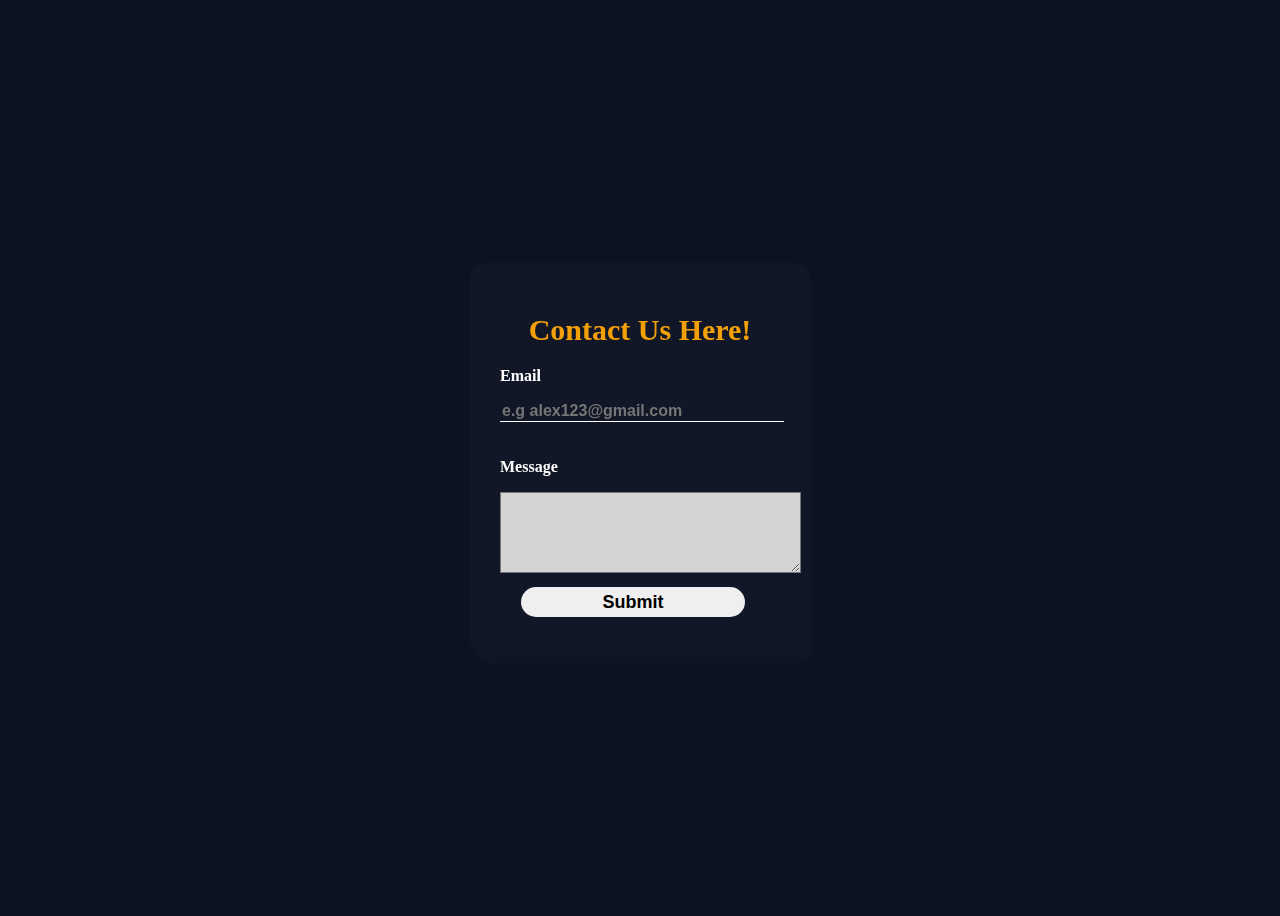
<file: contact.html>
<!DOCTYPE html>
<html lang="en">

<head>
    <meta charset="UTF-8">
    <meta http-equiv="X-UA-Compatible" content="IE=edge">
    <meta name="viewport" content="width=device-width, initial-scale=1.0">
    <title>Contact Us</title>
    <link rel="stylesheet" href="contact.css">
</head>

<body>
    <form method="POST"
        action="https://script.google.com/macros/s/AKfycbxKWEysoD6LYBLrDAgvak5VbJZf06vDIDzE7O0ogFqcfhCdEgmsW4RWyPH7wQrMMyY8gg/exec"
        class="bg">

        <div class="contact-box">
            <h1 class="h1-contact">Contact Us Here!</h1>
            <form action="submit">
                <p>Email</p>
                <input type="email" name="Email" class="email" placeholder="e.g alex123@gmail.com">
                <p>Message</p>
                <textarea name="message" id="message" cols="35" rows="5"></textarea>
                <button class="submit" type="submit">Submit</button>
                <br>

            </form>
        </div>
    </form>



</body>

</html>
</file>
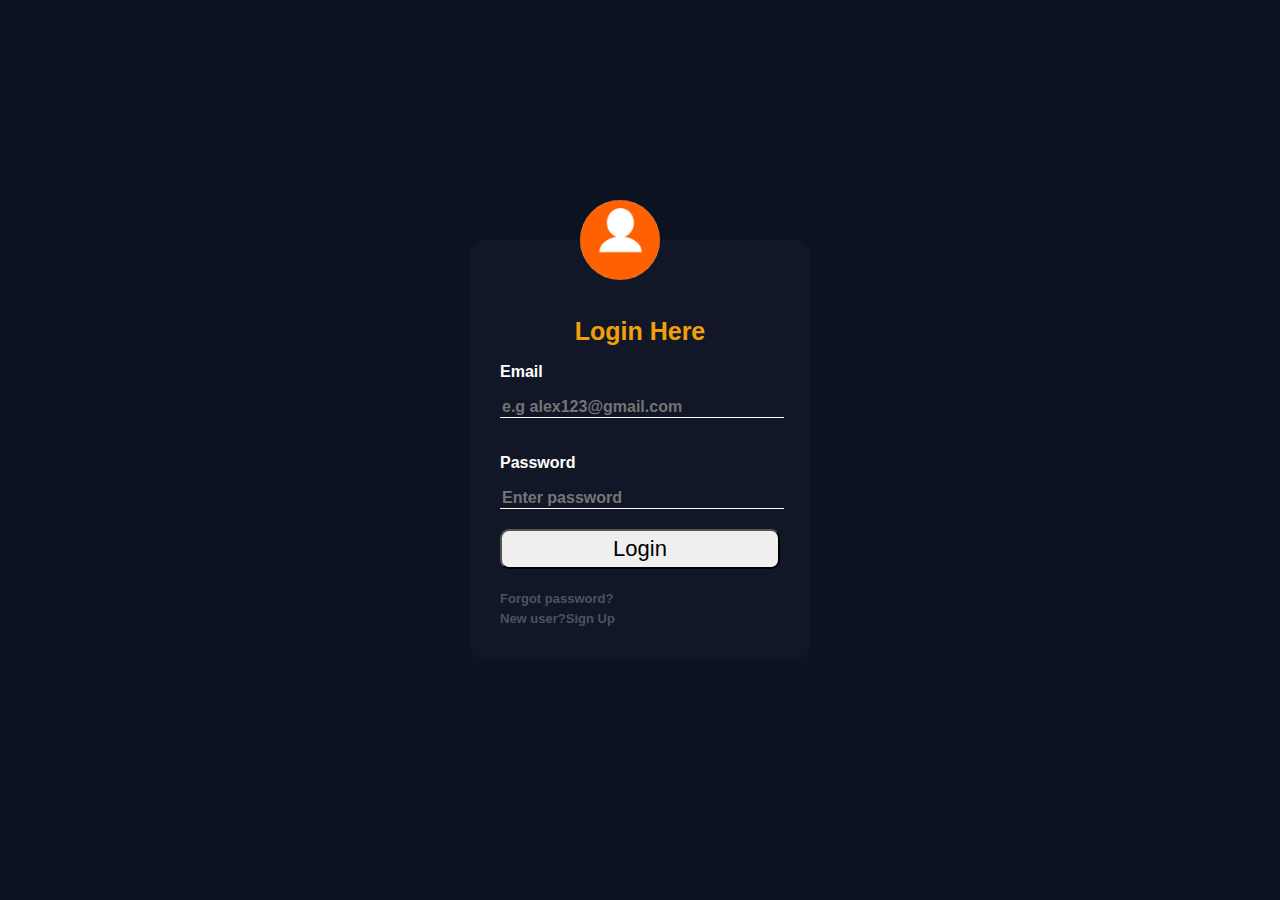
<file: login.html>
<!DOCTYPE html>
<html lang="en">

<head>
    <meta charset="UTF-8">
    <meta http-equiv="X-UA-Compatible" content="IE=edge">
    <meta name="viewport" content="width=device-width, initial-scale=1.0">
    <title>Login page</title>
    <link rel="stylesheet" href="login.css">
</head>

<body>


    <div class="login-box">
        <img src="login.png" class="avatar" alt="avatar-png">
        <h1>Login Here</h1>

        <p>Email</p>
        <input type="email" class="email" placeholder="e.g alex123@gmail.com">
        <p>Password</p>
        <input type="password" name="password" id="password" placeholder="Enter password">
        <a href="Index.html"><button id="submit">Login</button></a> <br>
        <a href="#">Forgot password?</a>
        <br>
        <a href="signup.html">New user?Sign Up</a>

    </div>

</body>

</html>
</file>
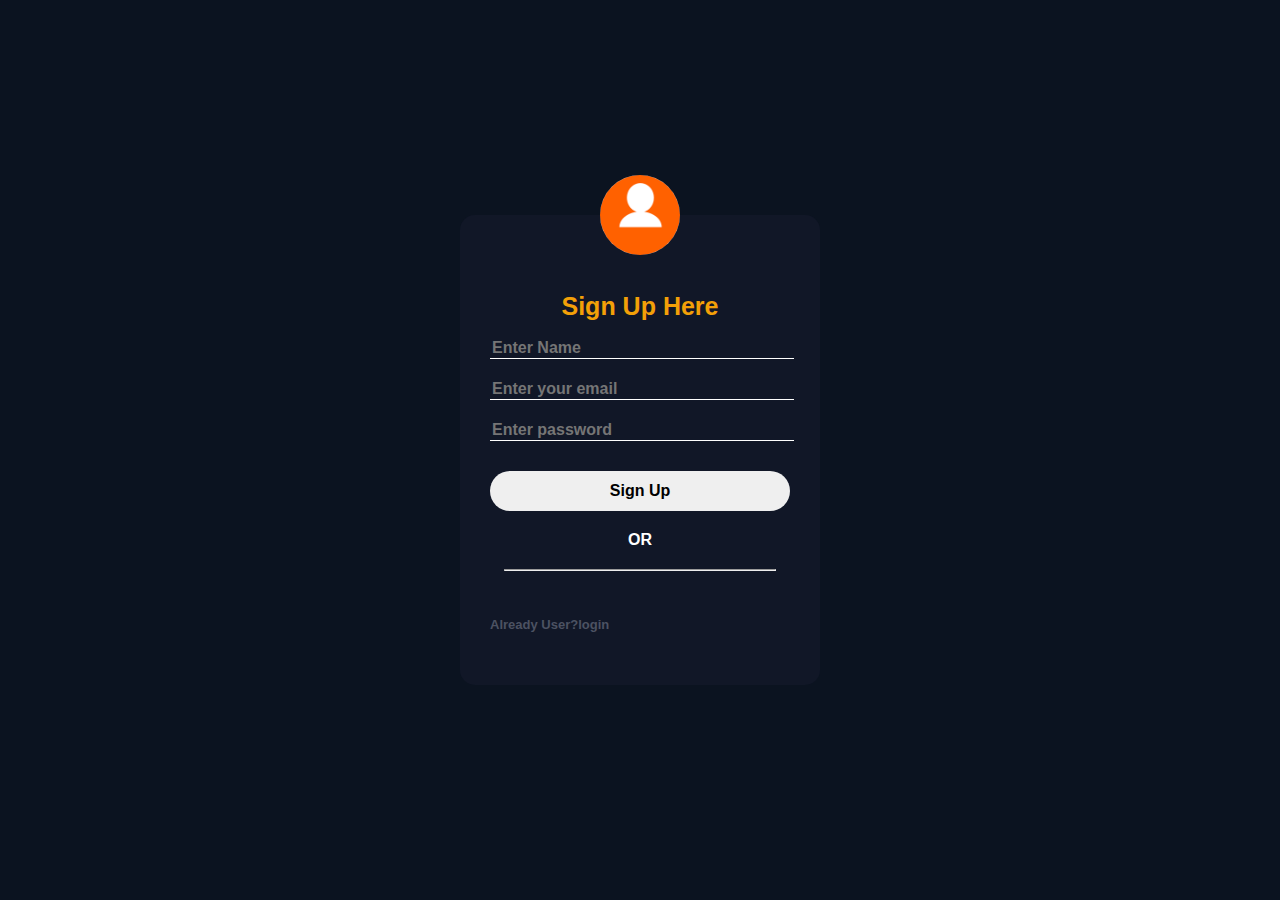
<file: signup.html>
<!DOCTYPE html>
<html lang="en">

<head>
    <meta charset="UTF-8">
    <meta http-equiv="X-UA-Compatible" content="IE=edge">
    <meta name="viewport" content="width=device-width, initial-scale=1.0">
    <title>Sign UP</title>
    <link rel="stylesheet" href="signup.css">
    <link rel="stylesheet" href="https://cdnjs.cloudflare.com/ajax/libs/font-awesome/6.2.0/css/all.min.css"
        integrity="sha512-xh6O/CkQoPOWDdYTDqeRdPCVd1SpvCA9XXcUnZS2FmJNp1coAFzvtCN9BmamE+4aHK8yyUHUSCcJHgXloTyT2A=="
        crossorigin="anonymous" referrerpolicy="no-referrer" />
</head>

<body>


    <form method="POST"
        action="https://script.google.com/macros/s/AKfycbykmnYRACO6C-bVNtVssDFz5BMyuFWKxgbVKVtdEa8TSyWRSACla9hJvw-ymlMzResRNg/exec"
        class="signup-box">

        <img src="login.png" class="avatar" alt="avatar-png">
        <h1>Sign Up Here</h1>
        <form action="submit">

            <input type="text" name="Username" class="name" placeholder="Enter Name">
            <input type="email" name="Email" class="email" placeholder="Enter your email">
            <input type="password" name="password" id="password" placeholder="Enter password">
            <a href="login.html"><input type="submit" class="submit" name="login" value="Sign Up"></a>
            <p class="or">OR</p>
            <hr>
            <i class="fa-brands fa-google fa-2x"></i>
            <i class="fa-brands fa-twitter fa-2x"></i>
            <i class="fa-brands fa-facebook fa-2x"></i>
            <br><br>
            <a href="login.html">Already User?login</a>
        </form>
    </form>
</body>

</html>
</file>
<file: contact.css>
:root {
  --primary-color: white;
  --fifth-color: #111727;
}

.dark-theme {
  --fifth-color: white;
  --primary-color: #111727;
}
body {
  background: #0b1320;
  background-size: cover;
  background-position: center;
  backdrop-filter: blur(8px);
  display: flex;
  align-items: center;
  justify-content: center;
  height: 100vh;
  color: var(--primary-color);
}

.h1-contact {
  color: #f3a008;
  text-align: center;
  font-size: 30px;
}
p {
  font-weight: bold;
}
.contact-box {
  width: 280px;
  height: 300px;
  background-color: var(--fifth-color);
  border-radius: 15px;
  position: absolute;
  top: 50%;
  left: 50%;
  transform: translate(-50%, -50%);
  padding: 60px 30px;
  padding-top: 30px;
  box-shadow: 2px 10px 8px var(--fifth-color);
}

.contact-box input {
  width: 100%;
  margin-bottom: 20px;
  font-size: 16px;
  font-weight: bold;
}
.contact-box input[type="email"] {
  color: var(--primary-color);
  border: none;
  background: transparent;
  outline: none;
  border-bottom: 1px solid var(--primary-color);
}
.contact-box textarea {
  outline: none;
  background-color: lightgray;
}
.submit {
  margin: 10px 0px;
  width: 80%;
  text-align: center;
  border: none;
  outline: none;
  height: 30px;
  border-radius: 20px;
  font-size: 18px;
  font-weight: bold;
  position: relative;
  left: 7.5%;
}
.submit:hover {
  font-weight: bold;
  background-color: #f3a008;
}
</file>
<file: login.css>
body {
  background: #0b1320;
  color: white;
  font-family: "Poppins", sans-serif;
}
body::before {
  opacity: 0.2;
}

.login-box {
  width: 280px;
  height: 300px;
  background-color: #111727;
  border-radius: 15px;
  position: absolute;
  top: 50%;
  left: 50%;
  transform: translate(-50%, -50%);
  padding: 60px 30px;
}
h1 {
  text-align: center;
  font-size: 25px;
  color: #f3a008;
}
p {
  font-weight: bold;
}
.avatar {
  position: absolute;
  top: -40px;
  width: 80px;
  height: 80px;
  left: 110px;
  border-radius: 100%;
}
.login-box input {
  width: 100%;
  margin-bottom: 20px;
  font-size: 16px;
  font-weight: bold;
}
.login-box input[type="password"],
input[type="email"] {
  color: white;
  border: none;
  background: transparent;
  outline: none;
  border-bottom: 1px solid white;
}
#submit {
  width: 100%;
  height: 40px;
  font-size: 22px;
  margin-bottom: 20px;
  border-radius: 9px;
}
#submit:hover {
  cursor: pointer;
  background-color: #f3a008;
}
.login-box input[type="submit"]:hover {
  background: #f3a008;
  cursor: pointer;
  font-weight: bold;
}
.login-box a {
  text-decoration: none;
  color: #4c5262;
  font-size: 13px;
  line-height: 20px;
  font-weight: bold;
}
.login-box a:hover {
  color: #f3a008;
}
</file>
<file: signup.css>
body {
  background: #0b1320;
  color: white;
  font-family: "Poppins", sans-serif;
}
body::before {
  opacity: 0.2;
}

.signup-box {
  width: 300px;
  height: 350px;
  background-color: #111727;
  border-radius: 15px;
  position: absolute;
  top: 50%;
  left: 50%;
  transform: translate(-50%, -50%);
  padding: 60px 30px;
}
h1 {
  text-align: center;
  font-size: 25px;
  color: #f3a008;
}
p {
  font-weight: bold;
  color: white;
  margin: 0;
}

.avatar {
  position: absolute;
  top: -40px;
  width: 80px;
  height: 80px;
  left: 140px;
  border-radius: 100%;
}
.signup-box input {
  width: 100%;
  margin-bottom: 20px;
  font-size: 16px;
  font-weight: bold;
}

.signup-box input[type="password"],
input[type="text"],
input[type="email"] {
  color: white;
  border: none;
  background: transparent;
  outline: none;
  border-bottom: 1px solid white;
}
.submit {
  margin: 10px 0px;
  text-align: center;
  border: none;
  outline: none;
  height: 40px;
  border-radius: 20px;
  font-size: 18px;
  font-weight: bold;
}
.signup-box input[type="submit"]:hover {
  background: #f3a008;
  cursor: pointer;
}
.signup-box a {
  text-decoration: none;
  color: #4c5262;
  font-size: 13px;
  line-height: 20px;
  font-weight: bold;
}
.signup-box a:hover {
  color: #f3a008;
}
.or {
  text-align: center;
}
hr {
  margin-top: 20px;
  width: 90%;
}
.signup-box i {
  margin: 10px 30px;
}
i:hover {
  cursor: pointer;
  color: #f3a008;
}
</file>
